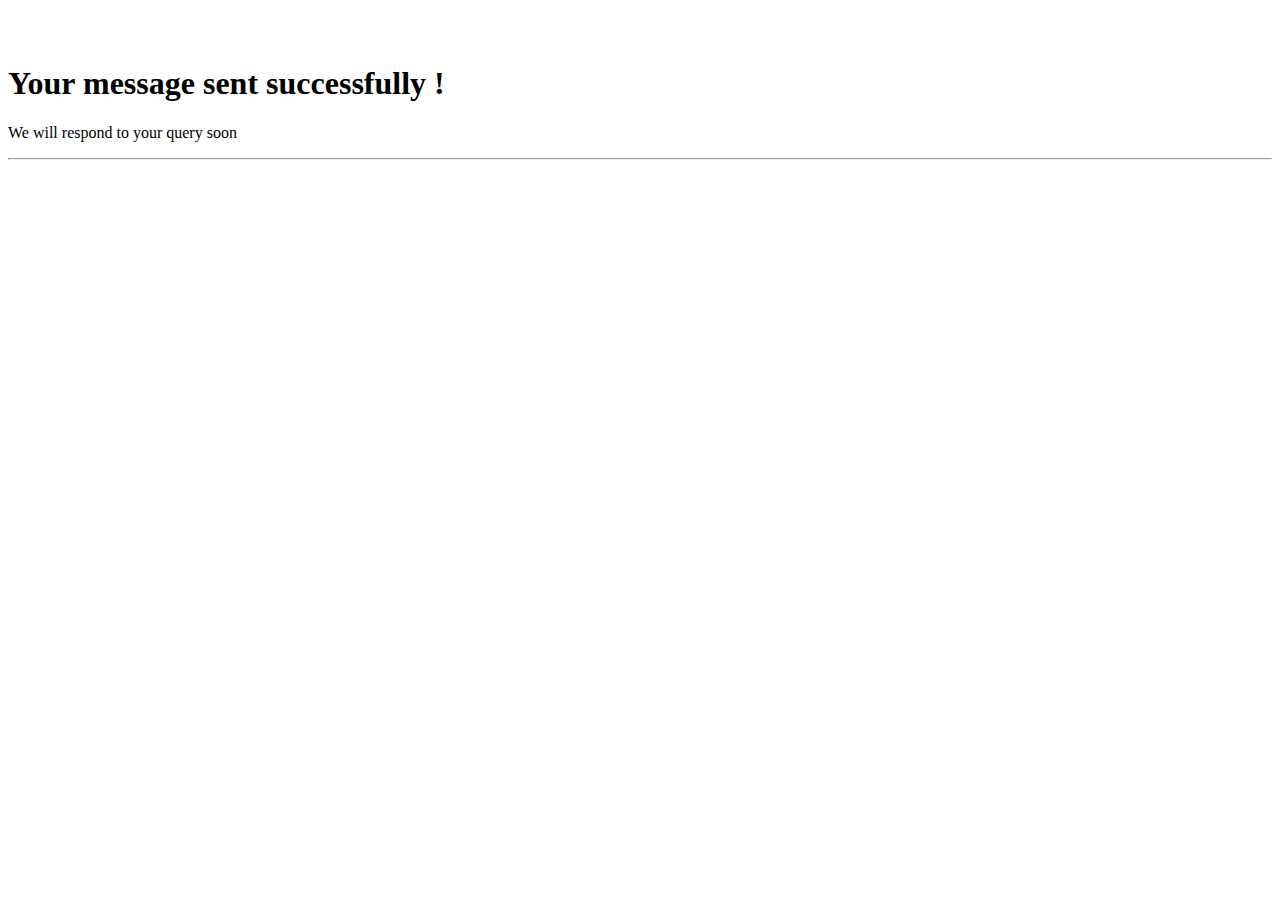
<file: BikeOasis/templates/contactsuccess.html>
<!DOCTYPE html>
<html lang="en">
<head>
    <meta charset="UTF-8">
    <meta name="viewport" content="width=device-width, initial-scale=1.0">
    <title>Document</title>
</head>
<body>
    <br><br>
    <div class="jumbotron">
        <h1 class="display-4">Your message sent successfully !</h1>
        <p class="lead">We will respond to your query soon</p>
        <hr class="my-4">
    </div>
</body>
</html>
</file>
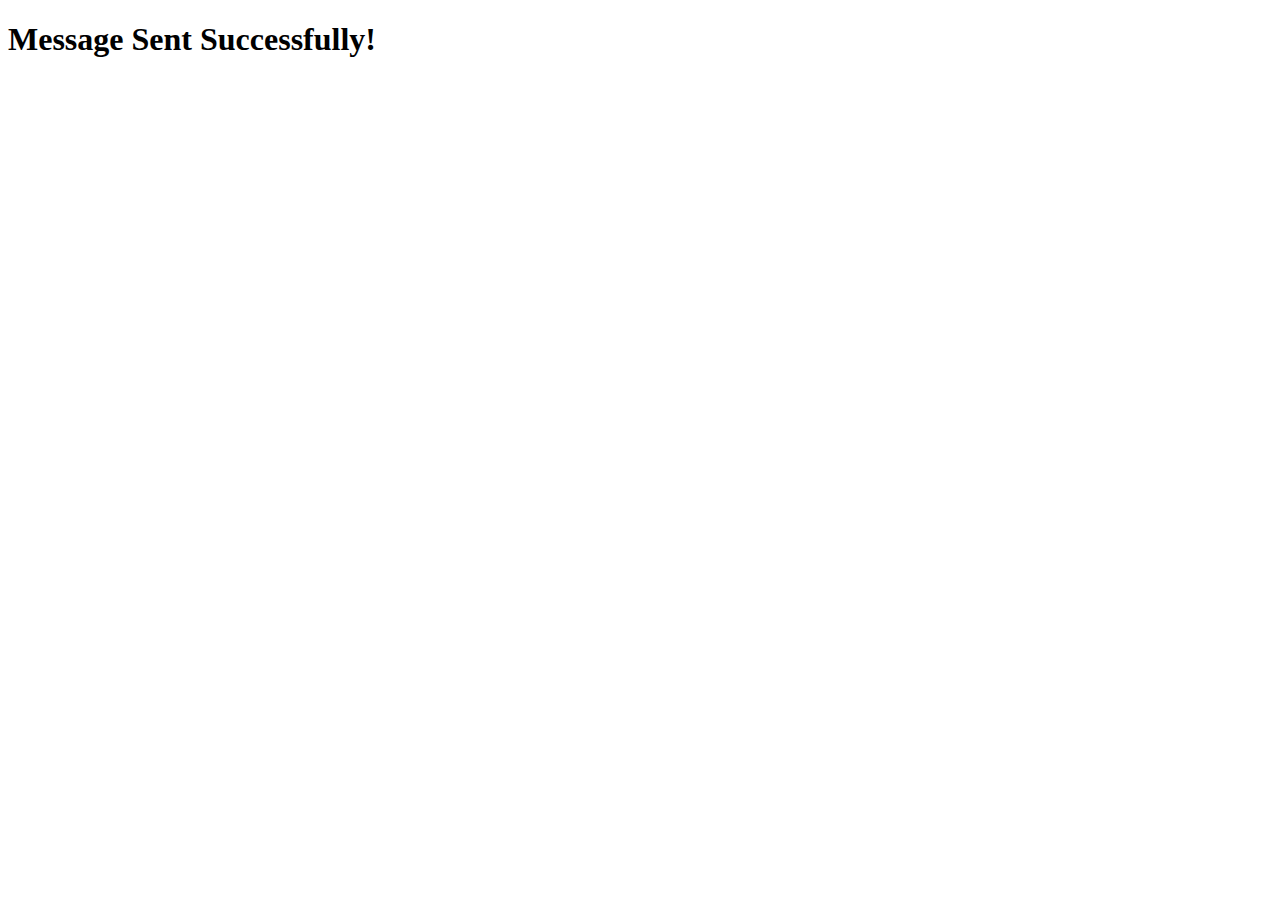
<file: BikeOasis/templates/success.html>
<!DOCTYPE html>
<html lang="en">
<head>
    <meta charset="UTF-8">
    <meta name="viewport" content="width=device-width, initial-scale=1.0">
    <title>Success</title>
</head>
<body>
    <h1>Message Sent Successfully!</h1>
</body>
</html>
</file>
